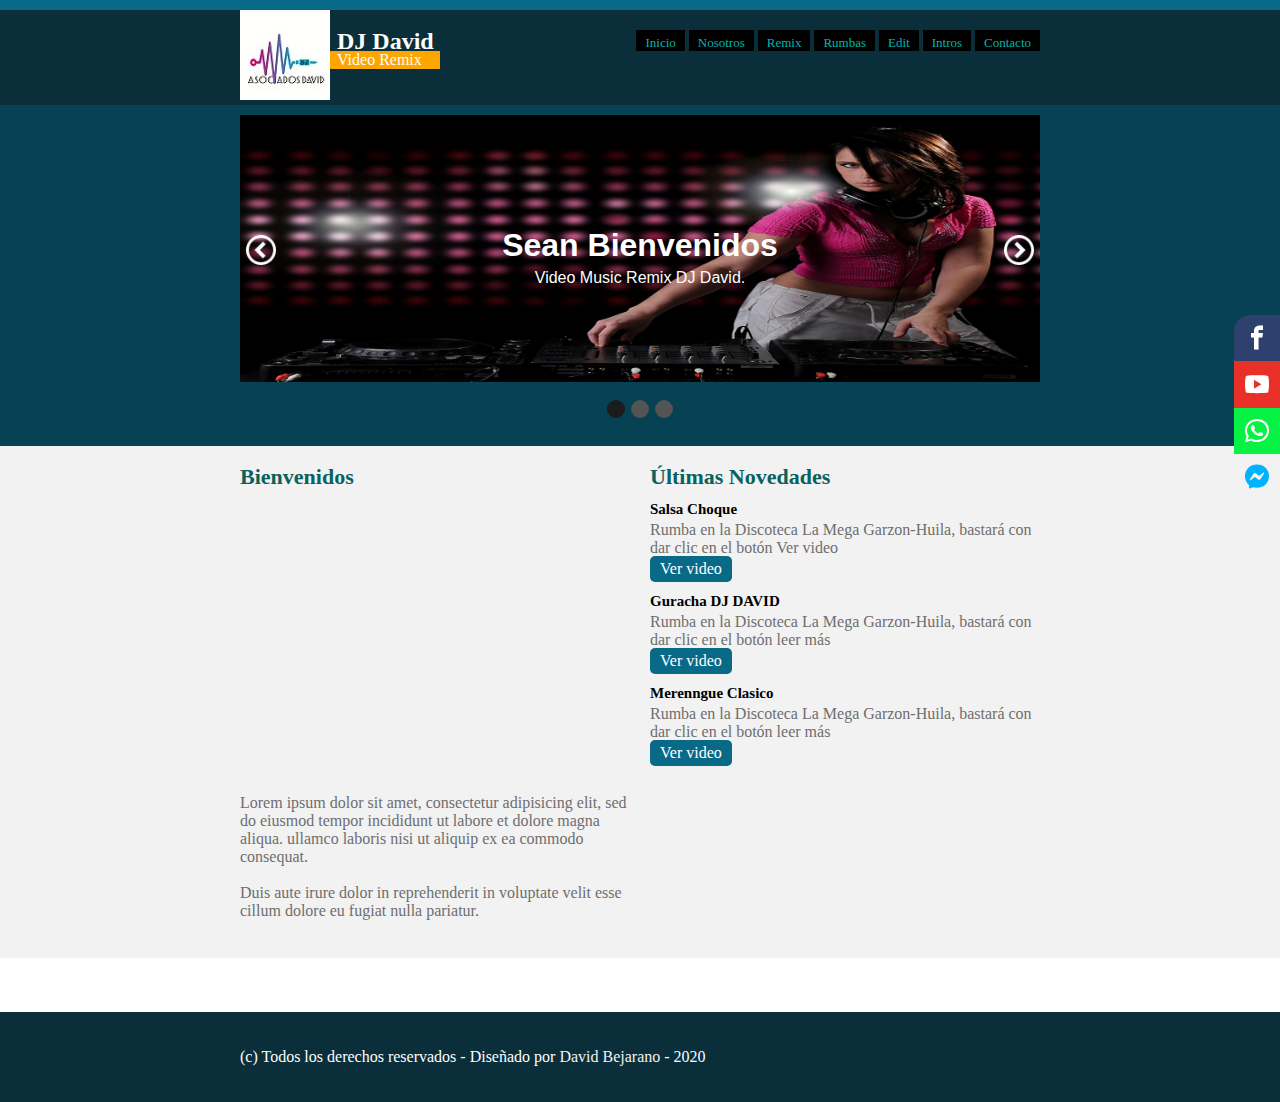
<file: Index.html>
<!DOCTYPE html>
<html>
<head>
	<meta charset="utf-8">
	<title>Inicio</title>
	<link rel="stylesheet" type="text/css" href="css/estilo2.css">
	<link rel="stylesheet" type="text/css" href="font.css">
    <link rel="stylesheet" type="text/css" href="main.css">
    <link rel="shortcut icon" type="img/x-icon" href="img/8.png">
</head>
<body>

	<div class="social-bar">
            <a href="https://www.facebook.com/JOSEDAVIDBEJARANORUIZDJ" class="icon icon-facebook" target="_blank"></a>
            <a href="https://www.youtube.com/channel/UCUIBR9NWWjkBsWAVl9Qe4mA" class="icon icon-play" target="_blank"></a>
            <a href="https://wa.me/573209172678" class="icon icon-whatsapp" target="_blank"></a>
            <a href="https://www.messenger.com" class="icon icon-messenger" target="_blank"></a>
        </div>
       

	<div id="linea"></div>
	<div id="header">
		<div id="centro1">
			<div id="logo">

					<img src="img/9.jpeg" class="img-nosotros">

					<br>
				<h2>DJ David</h2><br><br>
				<p>Video Remix</p>
			</div>
			<div id="menu"> 
				<ul>
					<li><a href="index.html">Inicio</a></li>
					<li><a href="nosotros.html">Nosotros</a></li>
					<li><a href="Remix.html">Remix</a></li>
					<li><a href="Rumba.html">Rumbas</a></li>
					<li><a href="Edit.html">Edit</a></li>
					<li><a href="intros.html">Intros</a></li>
					<li><a href="Contactos.html">Contacto</a></li>
				</ul>
			</div>
		</div>
	</div>


<div id="presentacion">
		<div id="centro2">
							<html lang="en">
<head>
	<meta charset="UTF-8">
	<title>Nivo Slider</title>

	<link rel="stylesheet" href="css/nivo-slider.css">
	<link rel="stylesheet" href="css/mi-slider.css">

	<script src="http://ajax.googleapis.com/ajax/libs/jquery/1.10.1/jquery.min.js" type="text/javascript"></script>
	<script src="js/jquery.nivo.slider.js"></script>

	<script type="text/javascript"> 
		$(window).on('load', function() {
		    $('#slider').nivoSlider(); 
		}); 
	</script>
</head>
<body>
	<div class="slider-wrapper theme-mi-slider">
		<div id="slider" class="nivoSlider">     
		    <img src="img/1.jpg" alt="" title="#htmlcaption1" />    
		    <img src="img/2.jpg" alt="" title="#htmlcaption2" />    
		    <img src="img/3.jpg" alt="" title="#htmlcaption3" />     
		</div> 
		<div id="htmlcaption1" class="nivo-html-caption">     
		    <h1>Sean Bienvenidos</h1>
		    <p>Video Music Remix DJ David.</p>
		</div>
		<div id="htmlcaption2" class="nivo-html-caption">     
		    <h2></h2>
		</div>
		<div id="htmlcaption3" class="nivo-html-caption">
		<font size="10px" color="WHITE" face="Blackadder ITC">     
		    <h3>Gracias por visitar</h3>
		</font>   
		</div>
	</div>
			</div>
		</div>
	</div>

<div id="contenidos">
		<div id="centro3">
			<div id="izquierda">
				<br>
				<h3>Bienvenidos</h3>
					
				<iframe width="400" height="300"   src="https://www.youtube.com/embed/LAIJnaF7owo?rel=0&autoplay=1" frameborder="0" allow="accelerometer; autoplay; encrypted-media; gyroscope; picture-in-picture" allowfullscreen ></iframe>

				<p class="descripcion">
					Lorem ipsum dolor sit amet, consectetur adipisicing elit, sed do eiusmod
					tempor incididunt ut labore et dolore magna aliqua. ullamco laboris nisi ut aliquip ex ea commodo
					consequat. 
					<br><br>
					Duis aute irure dolor in reprehenderit in voluptate velit esse
					cillum dolore eu fugiat nulla pariatur.
				</p>
				<br>

			</div>
			<div id="derecha">
				<br>
				<h3>Últimas Novedades </h3>
				<br>
				<br>
				<article>
					<h4>Salsa Choque </h4>
					<br>
					<p>Rumba en la Discoteca La Mega Garzon-Huila, bastará con dar clic en el botón Ver video</p>
					<a href="Video/20190630_000214.mp4" target="_blank" class="leer-mas">Ver video</a>
				</article>
				<br>

				<article>
					<br>
					<h4>Guracha DJ DAVID </h4>
					<br>
					<p>Rumba en la Discoteca La Mega Garzon-Huila, bastará con dar clic en el botón leer más</p>
					<a href="Video/20190630_001624.mp4" target="_blank" class="leer-mas">Ver video</a>
					<br>
				</article>

				<br>

				<article>
					<br>
					<h4>Merenngue Clasico </h4>
					<br>
					<p>Rumba en la Discoteca La Mega Garzon-Huila, bastará con dar clic en el botón leer más</p>

					<a href="Video/20190825_002637.mp4" target="_blank" class="leer-mas">Ver video</a>
				</article>
			</div>
		</div>
	</div>



<br>
<br>
<br>
	

	

	<div id="pie">
		<div id="centro-pie">
			<p>
				<br><br>
				(c) Todos los derechos reservados - 
				Diseñado por <a href="elmenesdavid1234@gmail.com" class="contacto">David Bejarano</a> - 2020
			</p>
		</div>
	</div>
</body>
</html>
</file>
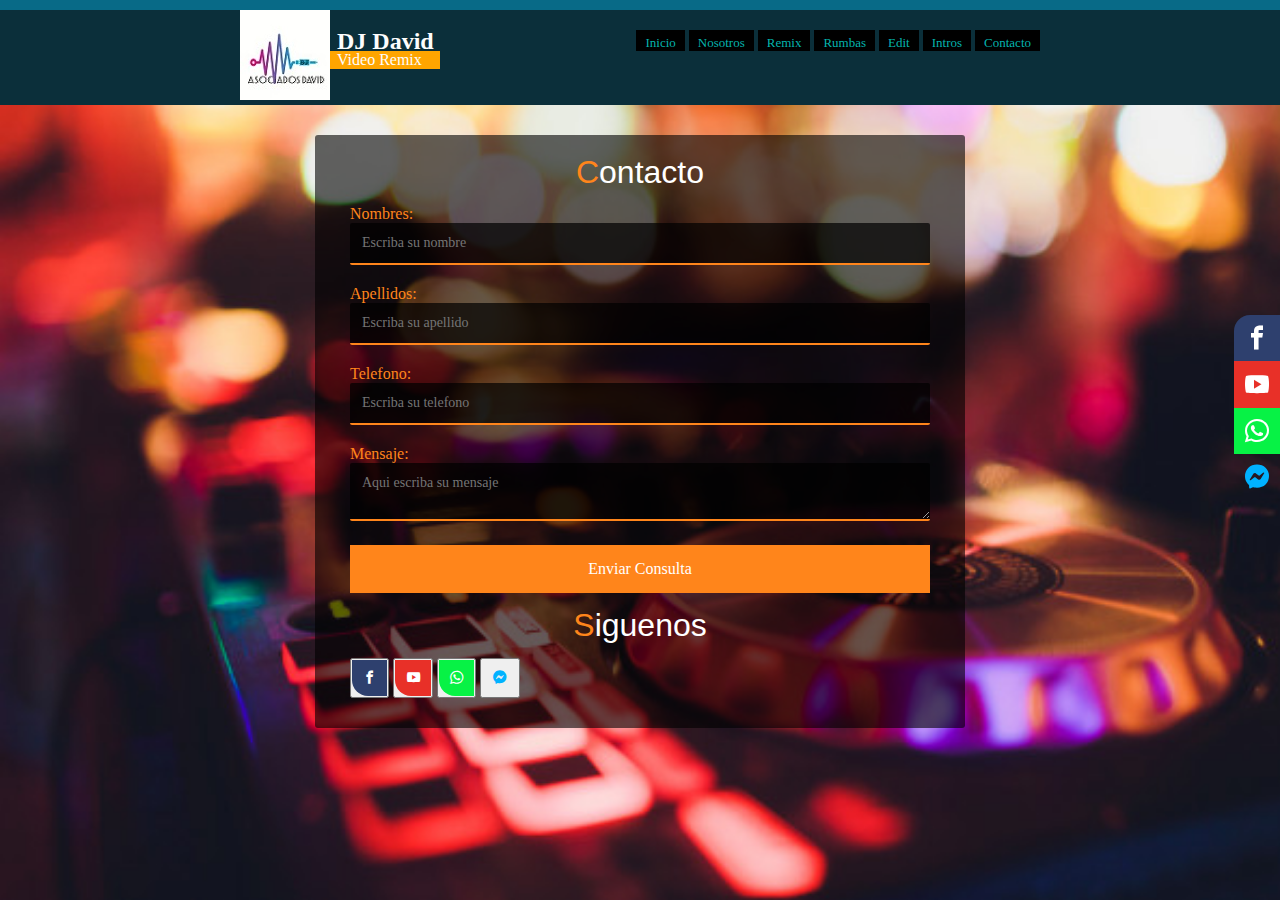
<file: Contactos.html>
<!DOCTYPE html>
<html>
<head>
	<meta charset="utf-8">
	<title>Inicio</title>
	<link rel="stylesheet" type="text/css" href="css/estilo2.css">
	<link rel="stylesheet" type="text/css" href="font.css">
    <link rel="stylesheet" type="text/css" href="main.css">
    <link rel="shortcut icon" type="img/x-icon" href="img/8.png">
</head>
<body>

	<div class="social-bar">
            <a href="https://www.facebook.com/JOSEDAVIDBEJARANORUIZDJ" class="icon icon-facebook" target="_blank"></a>
            <a href="https://www.youtube.com/channel/UCUIBR9NWWjkBsWAVl9Qe4mA" class="icon icon-play" target="_blank"></a>
            <a href="https://wa.me/573209172678" class="icon icon-whatsapp" target="_blank"></a>
            <a href="https://www.messenger.com" class="icon icon-messenger" target="_blank"></a>
        </div>
       

	<div id="linea"></div>
	<div id="header">
		<div id="centro1">
			<div id="logo">

					<img src="img/9.jpeg" class="img-nosotros">

					<br>
				<h2>DJ David</h2><br><br>
				<p>Video Remix</p>
			</div>
			<div id="menu"> 
				<ul>
					<li><a href="index.html">Inicio</a></li>
					<li><a href="nosotros.html">Nosotros</a></li>
					<li><a href="Remix.html">Remix</a></li>
					<li><a href="Rumba.html">Rumbas</a></li>
					<li><a href="Edit.html">Edit</a></li>
					<li><a href="intros.html">Intros</a></li>
					<li><a href="Contactos.html">Contacto</a></li>
				</ul>
			</div>
		</div>
	</div>


<!DOCTYPE html>
<html lang="es">
<head>
	<meta charset="utf-8">
	<title>Formulario de Contacto</title>
	<meta name="viewport" content="width=device-width, user-scalable=no, initial-scale=1.0,maximum-scale=1.0, minimum-scale=1.0"></head>
	<link rel="stylesheet"  href="css/estilos1.css">
<body>
	<div class="contenedor">
		<form action="" class="form">
			<div class="form-header">
				<h1 class="form-title">C<span>ontacto</span></h1>
			</div>
			
			<label for="nombre" class="form-label">Nombres:</label>
			<input type="text" class="form-input" placeholder="Escriba su nombre">

			<label for="direccion" class="form-label">Apellidos:</label>
			<input type="text" class="form-input" id="apellidos" placeholder="Escriba su apellido">

			<label for="telefono" class="form-label">Telefono:</label>
			<input type="text" class="form-input" id="telefono" placeholder="Escriba su telefono">

			<label for="mensaje" class="form-label">Mensaje:</label>
			<textarea id="mensaje" class="form-input" placeholder="Aqui escriba su mensaje"></textarea>

			<input type="submit" class="btn-submit" value="Enviar Consulta"></input>
			
		<div class="contenedor">
		<form action="" class="form">
			<div class="form-header">
				<h1 class="form-title">S<span>iguenos</span></h1>
			</div>


		<button type="button"><a href="https://www.facebook.com/JOSEDAVIDBEJARANORUIZDJ" class="icon icon-facebook" target="_blank"></button></a>
	    <button type="button"><a href="https://www.youtube.com/channel/UCUIBR9NWWjkBsWAVl9Qe4mA" class="icon icon-play" target="_blank"></button></a>
	    <button type="button"><a href="https://wa.me/573209172678" class="icon icon-whatsapp" target="_blank"></button></a>
	    <button type="button"><a href="https://m.me/JOSEDAVIDBEJARANORUIZDJ" class="icon icon-messenger" target="_blank"></button></a>

	</div>
</body>
</html>
</file>
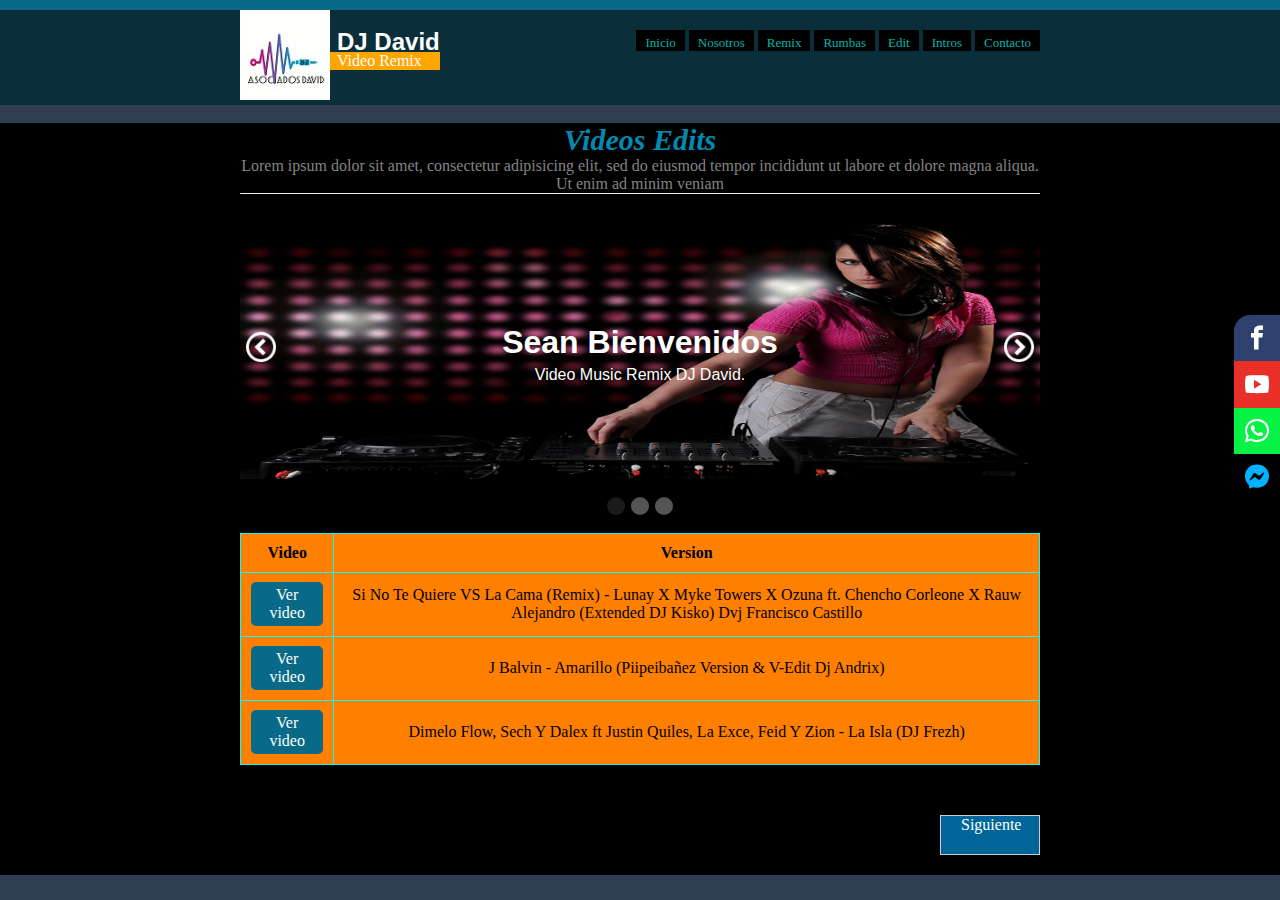
<file: Edit.html>
<!DOCTYPE html>
<html>
<head>
	<meta charset="utf-8">
	<title>Edit</title>
	<link rel="stylesheet" type="text/css" href="css/estilo2.css">
	<link rel="stylesheet" type="text/css" href="font.css">
    <link rel="stylesheet" type="text/css" href="main.css">
    <link rel="shortcut icon" type="img/x-icon" href="img/8.png">
    <link rel="stylesheet" type="text/css" href="css/estilo.css">
</head>
<body>

	<div class="social-bar">
            <a href="https://www.facebook.com/JOSEDAVIDBEJARANORUIZDJ" class="icon icon-facebook" target="_blank"></a>
            <a href="https://www.youtube.com/channel/UCUIBR9NWWjkBsWAVl9Qe4mA" class="icon icon-play" target="_blank"></a>
            <a href="https://wa.me/573209172678" class="icon icon-whatsapp" target="_blank"></a>
            <a href="https://www.messenger.com" class="icon icon-messenger" target="_blank"></a>
        </div>

	<div id="linea"></div>
	<div id="header">
		<div id="centro1">
			<div id="logo">
				<img src="img/9.jpeg" class="img-nosotros">
				<br>
				<h2>DJ David</h2><br><br>
				<p>Video Remix</p>
			</div>
			<div id="menu"> 
				<ul>
					<li><a href="index.html">Inicio</a></li>
					<li><a href="nosotros.html">Nosotros</a></li>
					<li><a href="Remix.html">Remix</a></li>
					<li><a href="Rumba.html">Rumbas</a></li>
					<li><a href="Edit.html">Edit</a></li>
					<li><a href="intros.html">Intros</a></li>
					<li><a href="Contactos.html">Contacto</a></li>
				</ul>
			</div>
		</div>
	</div>
<br>

	<div id="contenidos-paginas">
		<div id="centro3">
			<h2>
				<em class="encabezados t1"></em> 
				<em class="encabezados t2">Videos Edits</em>
			</h2>
			<p class="descripcion-pagina">
				Lorem ipsum dolor sit amet, consectetur adipisicing elit, sed do eiusmod
				tempor incididunt ut labore et dolore magna aliqua. Ut enim ad minim veniam
			</p>
			<hr>
					<br>
			<html lang="en">
<head>
	<meta charset="UTF-8">
	<title>Nivo Slider</title>

	<link rel="stylesheet" href="css/nivo-slider.css">
	<link rel="stylesheet" href="css/mi-slider.css">

	<script src="http://ajax.googleapis.com/ajax/libs/jquery/1.10.1/jquery.min.js" type="text/javascript"></script>
	<script src="js/jquery.nivo.slider.js"></script>

	<script type="text/javascript"> 
		$(window).on('load', function() {
		    $('#slider').nivoSlider(); 
		}); 
	</script>
</head>
<body>
	<div class="slider-wrapper theme-mi-slider">
		<div id="slider" class="nivoSlider">     
		    <img src="img/1.jpg" alt="" title="#htmlcaption1" />    
		    <img src="img/2.jpg" alt="" title="#htmlcaption2" />    
		    <img src="img/3.jpg" alt="" title="#htmlcaption3" />     
		</div> 
		<div id="htmlcaption1" class="nivo-html-caption">     
		    <h1>Sean Bienvenidos</h1>
		    <p>Video Music Remix DJ David.</p>
		</div>
		<div id="htmlcaption2" class="nivo-html-caption">     
		    <h2></h2>
		</div>
		<div id="htmlcaption3" class="nivo-html-caption">
		<font size="10px" color="WHITE" face="Blackadder ITC">     
		    <h3>Gracias por visitar</h3>
		</font>   
		</div>
	</div>
<!DOCTYPE html>
<html>
<head>
	<meta charset="utf-8">
</head>
	<style type="text/css">
			
			table, th, td{
				border: 1px solid #00FFFF;
				border-collapse: collapse;
				background-color: #FF8000
			}

			th, td{
				padding: 10px;
				text-align: center;
			}
			th {
				text-align: center;
			}
			<article>
		</style>
				<TABLE style="width: 100%">
				<TR>
				
					<th>
						Video
					</th>
					<th>
						Version
					</th>
					
				</TR> 
					<td ><a href="Video/Si No Te Quiere VS La Cama (Remix) - Lunay X Myke Towers X Ozuna ft. Chencho Corleone X Rauw Alejandro (Extended DJ Kisko) Dvj Francisco Castillo.mp4" target="_blank" class="leer-mas">Ver video</a>
				</audio>
					<td>Si No Te Quiere VS La Cama (Remix) - Lunay X Myke Towers X Ozuna ft. Chencho Corleone X Rauw Alejandro (Extended DJ Kisko) Dvj Francisco Castillo</td>	
				</TR>
					<td><a href="Video/J Balvin - Amarillo (Piipeibañez Version & V-Edit Dj Andrix).mp4" target="_blank"  class="leer-mas">Ver video</a> 
				</audio>
					<td>J Balvin - Amarillo (Piipeibañez Version & V-Edit Dj Andrix)</td>
				</TR>
					<td><a href="Video/Dimelo Flow, Sech Y Dalex ft Justin Quiles, La Exce, Feid Y Zion - La Isla (DJ Frezh).mp4" target="_blank" class="leer-mas">Ver video</a>
				</audio>
					<td>Dimelo Flow, Sech Y Dalex ft Justin Quiles, La Exce, Feid Y Zion - La Isla (DJ Frezh)</td>	
				</audio> 

		</table>

<nav class="menus">
                    <ul>
                        <li><a href="Pagina Edit.html">Siguiente</a></li>
                    </ul>
</file>
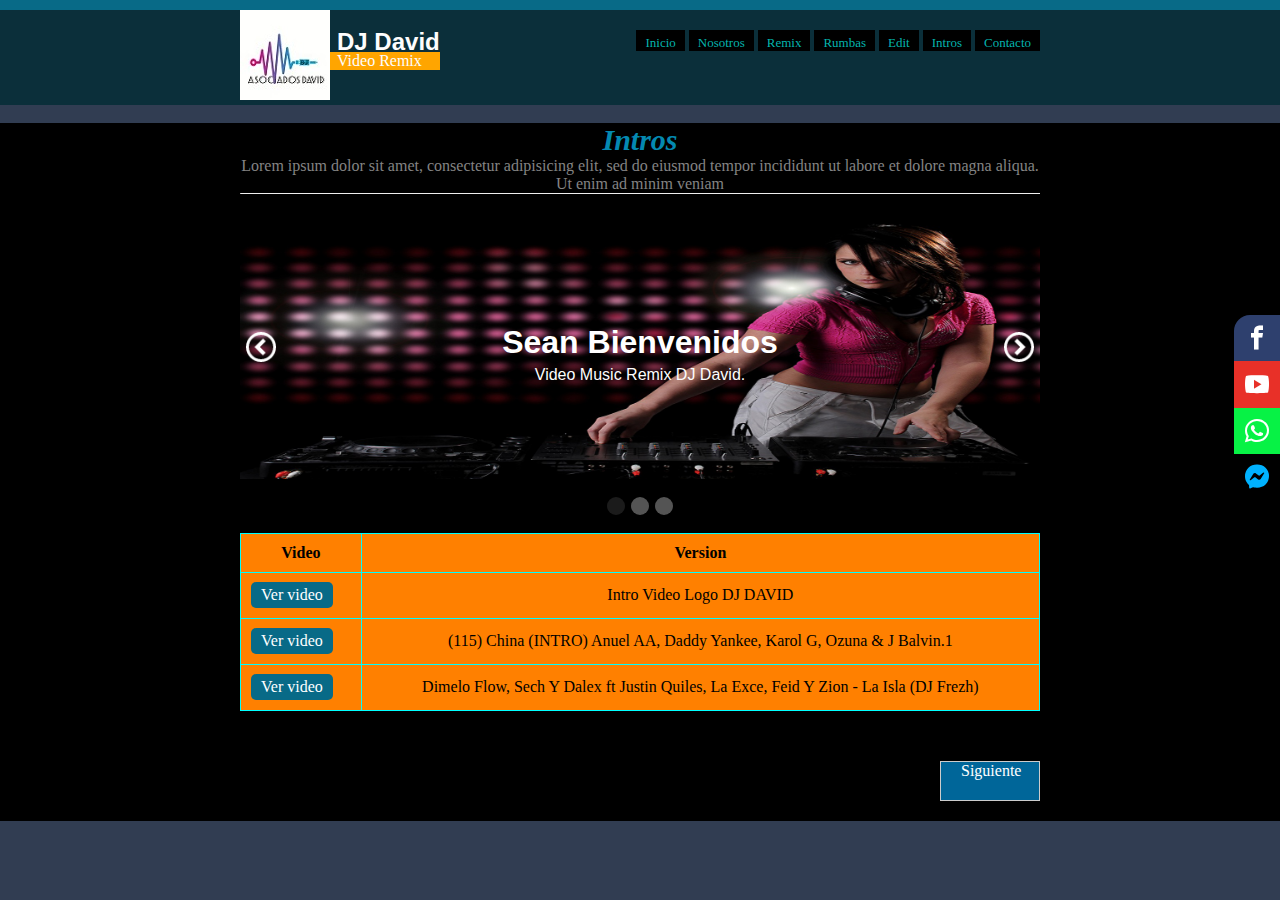
<file: Intros.html>
<!DOCTYPE html>
<html>
<head>
	<meta charset="utf-8">
	<title>Edit</title>
	<link rel="stylesheet" type="text/css" href="css/estilo2.css">
	<link rel="stylesheet" type="text/css" href="font.css">
    <link rel="stylesheet" type="text/css" href="main.css">
    <link rel="shortcut icon" type="img/x-icon" href="img/8.png">
    <link rel="stylesheet" type="text/css" href="css/estilo.css">

</head>
<body>

	<div class="social-bar">
            <a href="https://www.facebook.com/JOSEDAVIDBEJARANORUIZDJ" class="icon icon-facebook" target="_blank"></a>
            <a href="https://www.youtube.com/channel/UCUIBR9NWWjkBsWAVl9Qe4mA" class="icon icon-play" target="_blank"></a>
            <a href="https://wa.me/573209172678" class="icon icon-whatsapp" target="_blank"></a>
            <a href="https://www.messenger.com" class="icon icon-messenger" target="_blank"></a>
        </div>

	<div id="linea"></div>
	<div id="header">
		<div id="centro1">
			<div id="logo">
				<img src="img/9.jpeg" class="img-nosotros">
				<br>
				<h2>DJ David</h2><br><br>
				<p>Video Remix</p>
			</div>
			<div id="menu"> 
				<ul>
					<li><a href="index.html">Inicio</a></li>
					<li><a href="nosotros.html">Nosotros</a></li>
					<li><a href="Remix.html">Remix</a></li>
					<li><a href="Rumba.html">Rumbas</a></li>
					<li><a href="Edit.html">Edit</a></li>
					<li><a href="intros.html">Intros</a></li>
					<li><a href="Contactos.html">Contacto</a></li>
				</ul>
			</div>
		</div>
	</div>
<br>

	<div id="contenidos-paginas">
		<div id="centro3">
			<h2>
				<em class="encabezados t1"></em> 
				<em class="encabezados t2">Intros</em>
			</h2>
			<p class="descripcion-pagina">
				Lorem ipsum dolor sit amet, consectetur adipisicing elit, sed do eiusmod
				tempor incididunt ut labore et dolore magna aliqua. Ut enim ad minim veniam
			</p>
			<hr>
					<br>
			<html lang="en">
<head>
	<meta charset="UTF-8">
	<title>Nivo Slider</title>

	<link rel="stylesheet" href="css/nivo-slider.css">
	<link rel="stylesheet" href="css/mi-slider.css">

	<script src="http://ajax.googleapis.com/ajax/libs/jquery/1.10.1/jquery.min.js" type="text/javascript"></script>
	<script src="js/jquery.nivo.slider.js"></script>

	<script type="text/javascript"> 
		$(window).on('load', function() {
		    $('#slider').nivoSlider(); 
		}); 
	</script>
</head>
<body>
	<div class="slider-wrapper theme-mi-slider">
		<div id="slider" class="nivoSlider">     
		    <img src="img/1.jpg" alt="" title="#htmlcaption1" />    
		    <img src="img/2.jpg" alt="" title="#htmlcaption2" />    
		    <img src="img/3.jpg" alt="" title="#htmlcaption3" />     
		</div> 
		<div id="htmlcaption1" class="nivo-html-caption">     
		    <h1>Sean Bienvenidos</h1>
		    <p>Video Music Remix DJ David.</p>
		</div>
		<div id="htmlcaption2" class="nivo-html-caption">     
		    <h2></h2>
		</div>
		<div id="htmlcaption3" class="nivo-html-caption">
		<font size="10px" color="WHITE" face="Blackadder ITC">     
		    <h3>Gracias por visitar</h3>
		</font>   
		</div>
	</div>
<!DOCTYPE html>
<html>
<head>
	<meta charset="utf-8">
</head>
	<style type="text/css">
			
			table, th, td{
				border: 1px solid #00FFFF;
				border-collapse: collapse;
				background-color: #FF8000
			}

			th, td{
				padding: 10px;
				text-align: center;
			}
			th {
				text-align: center;
			}
			<article>
		</style>
				<TABLE style="width: 100%">
				<TR>
				
					<th>
						Video
					</th>
					<th>
						Version
					</th>
					
				</TR> 
					<td ><a href="https://youtu.be/LAIJnaF7owo" target="_blank" class="leer-mas">Ver video</a>
				</audio>
					<td>Intro Video Logo DJ DAVID</td>	
				</TR>
					<td><a href="https://youtu.be/rUGECAbsfjc" target="_blank"  class="leer-mas">Ver video</a> 
				</audio>
					<td>(115) China (INTRO)  Anuel AA, Daddy Yankee, Karol G, Ozuna & J Balvin.1</td>
				</TR>
					<td><a href="Video/Dimelo Flow, Sech Y Dalex ft Justin Quiles, La Exce, Feid Y Zion - La Isla (DJ Frezh).mp4" target="_blank" class="leer-mas">Ver video</a>
				</audio>
					<td>Dimelo Flow, Sech Y Dalex ft Justin Quiles, La Exce, Feid Y Zion - La Isla (DJ Frezh)</td>	
				</audio> 

		</table>














					<nav class="menus">
                    <ul>
                        <li><a href="Pagina Edit.html">Siguiente</a></li>
                    </ul>
  
</body>
</html>
</file>
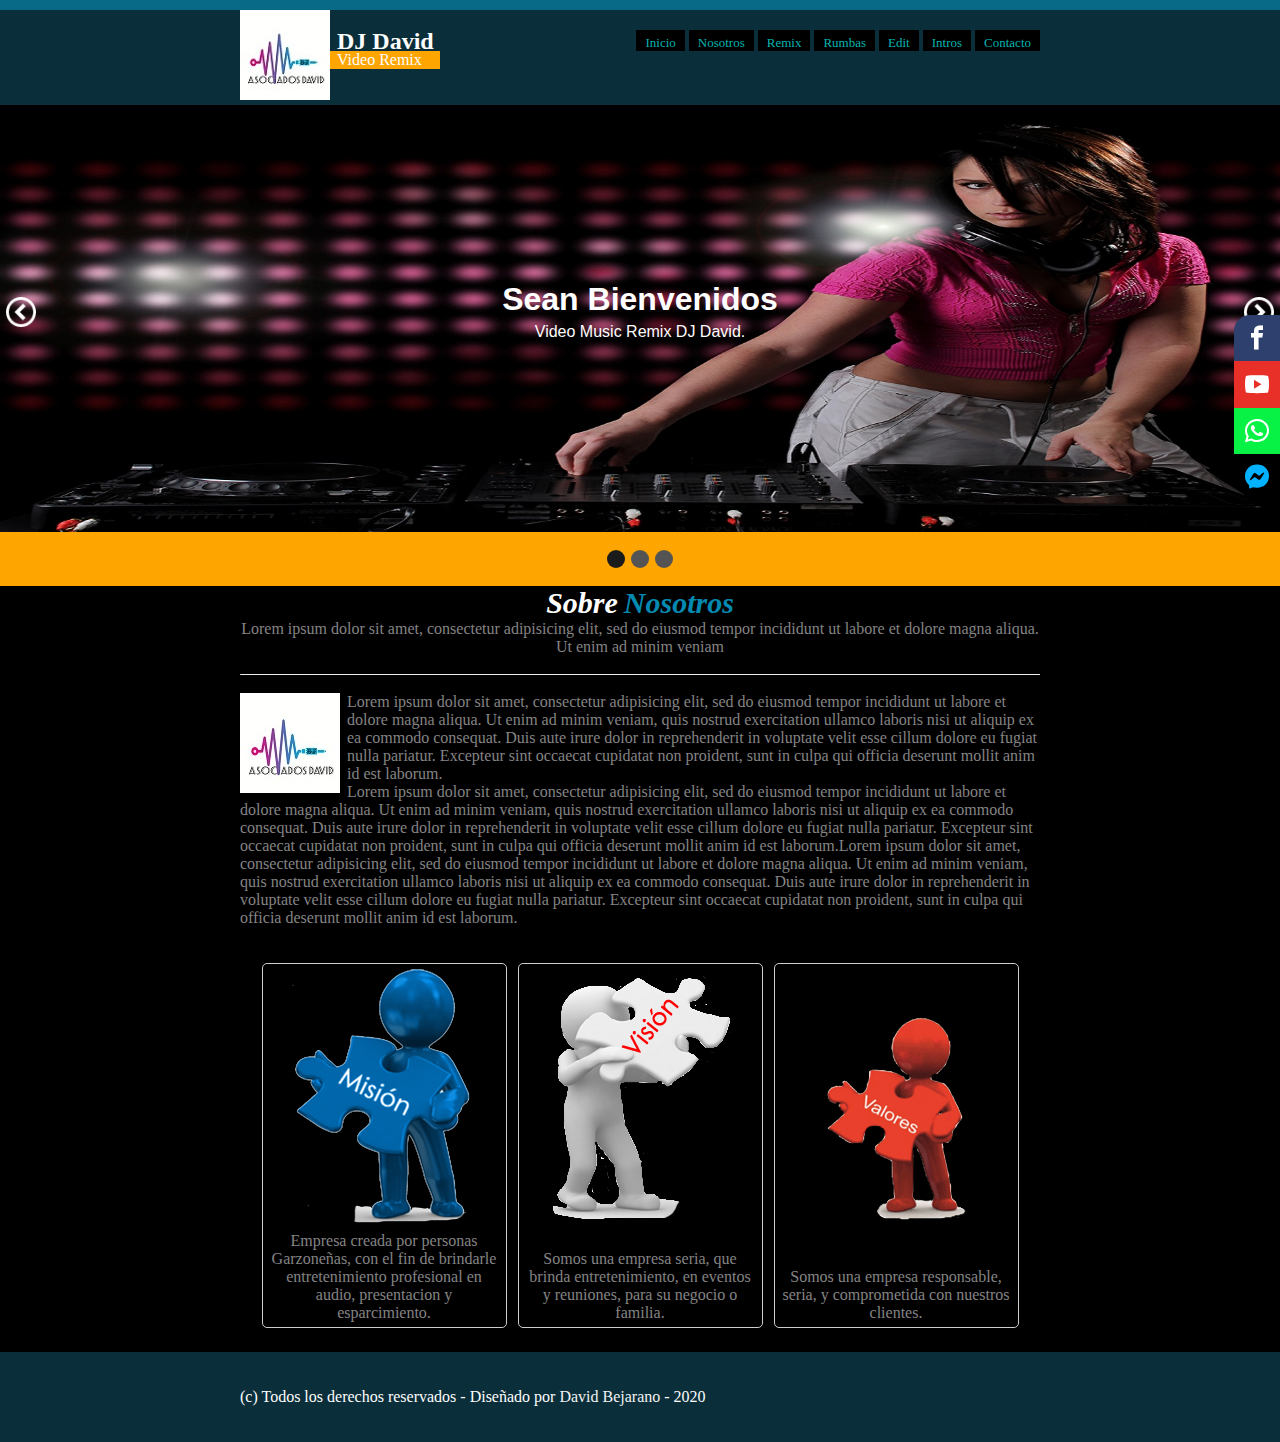
<file: nosotros.html>
<!DOCTYPE html>
<html>
<head>
	<meta charset="utf-8">
	<title>Nosotros</title>
	<link rel="stylesheet" type="text/css" href="css/estilo2.css">
	<link rel="stylesheet" type="text/css" href="font.css">
    <link rel="stylesheet" type="text/css" href="main.css">
    <link rel="shortcut icon" type="img/x-icon" href="img/8.png">
    
    <style type="text/css">
    	body {
    		background-color: orange
    	}

    </style>
</head>
<body>

	<div class="social-bar">
            <a href="https://www.facebook.com/JOSEDAVIDBEJARANORUIZDJ" class="icon icon-facebook" target="_blank"></a>
            <a href="https://www.youtube.com/channel/UCUIBR9NWWjkBsWAVl9Qe4mA" class="icon icon-play" target="_blank"></a>
            <a href="https://wa.me/573209172678" class="icon icon-whatsapp" target="_blank"></a>
            <a href="https://www.messenger.com" class="icon icon-messenger" target="_blank"></a>
        </div>

	<div id="linea"></div>
	<div id="header">
		<div id="centro1">
			<div id="logo">

					<img src="img/9.jpeg" class="img-nosotros">
				<br>	

				<h2>DJ David</h2><br><br>
				<p>Video Remix</p>
			</div>
			<div id="menu"> 
				<ul>
					<li><a href="index.html">Inicio</a></li>
					<li><a href="nosotros.html">Nosotros</a></li>
					<li><a href="Remix.html">Remix</a></li>
					<li><a href="Rumba.html">Rumbas</a></li>
					<li><a href="Edit.html">Edit</a></li>
					<li><a href="intros.html">Intros</a></li>
					<li><a href="Contactos.html">Contacto</a></li>
				</ul>
			</div>
		</div>
	</div>

	<html lang="en">
<head>
	<meta charset="UTF-8">
	<title>Nivo Slider</title>

	<link rel="stylesheet" href="css/nivo-slider.css">
	<link rel="stylesheet" href="css/mi-slider.css">

	<script src="http://ajax.googleapis.com/ajax/libs/jquery/1.10.1/jquery.min.js" type="text/javascript"></script>
	<script src="js/jquery.nivo.slider.js"></script>

	<script type="text/javascript"> 
		$(window).on('load', function() {
		    $('#slider').nivoSlider(); 
		}); 
	</script>
</head>
<body>
	<div class="slider-wrapper theme-mi-slider">
		<div id="slider" class="nivoSlider">     
		    <img src="img/1.jpg" alt="" title="#htmlcaption1" />    
		    <img src="img/2.jpg" alt="" title="#htmlcaption2" />    
		    <img src="img/3.jpg" alt="" title="#htmlcaption3" />     
		</div> 
		<div id="htmlcaption1" class="nivo-html-caption">     
		    <h1>Sean Bienvenidos</h1>
		    <p>Video Music Remix DJ David.</p>
		</div>
		<div id="htmlcaption2" class="nivo-html-caption">     
		    <h2></h2>
		</div>
		<div id="htmlcaption3" class="nivo-html-caption">
		<font size="10px" color="WHITE" face="Blackadder ITC">     
		    <h3>Gracias por visitar</h3>
		</font>   
		</div>
	</div>
	


	<div id="contenidos-paginas">
		<div id="centro3">
			<h2>
				<em class="encabezados t1">Sobre</em> 
				<em class="encabezados t2">Nosotros</em>
			</h2>
			<p class="descripcion-pagina">
				Lorem ipsum dolor sit amet, consectetur adipisicing elit, sed do eiusmod
				tempor incididunt ut labore et dolore magna aliqua. Ut enim ad minim veniam
			</p>
			<br>
			<hr>

			<div id="contenido-nosotros">
				<p class="descripcion-pagina texto-nosotros">
				<br>
					<img src="img/9.jpg" class="img-nosotros">
					Lorem ipsum dolor sit amet, consectetur adipisicing elit, sed do eiusmod
					tempor incididunt ut labore et dolore magna aliqua. Ut enim ad minim veniam,
					quis nostrud exercitation ullamco laboris nisi ut aliquip ex ea commodo
					consequat. Duis aute irure dolor in reprehenderit in voluptate velit esse
					cillum dolore eu fugiat nulla pariatur. Excepteur sint occaecat cupidatat non
					proident, sunt in culpa qui officia deserunt mollit anim id est laborum.
					<br>Lorem ipsum dolor sit amet, consectetur adipisicing elit, sed do eiusmod
					tempor incididunt ut labore et dolore magna aliqua. Ut enim ad minim veniam,
					quis nostrud exercitation ullamco laboris nisi ut aliquip ex ea commodo
					consequat. Duis aute irure dolor in reprehenderit in voluptate velit esse
					cillum dolore eu fugiat nulla pariatur. Excepteur sint occaecat cupidatat non
					proident, sunt in culpa qui officia deserunt mollit anim id est laborum.Lorem ipsum dolor sit amet, consectetur adipisicing elit, sed do eiusmod
					tempor incididunt ut labore et dolore magna aliqua. Ut enim ad minim veniam,
					quis nostrud exercitation ullamco laboris nisi ut aliquip ex ea commodo
					consequat. Duis aute irure dolor in reprehenderit in voluptate velit esse
					cillum dolore eu fugiat nulla pariatur. Excepteur sint occaecat cupidatat non
					proident, sunt in culpa qui officia deserunt mollit anim id est laborum.

				</p>
				<br>
				<br>
			</div>

			<div id="filosofia">
				<div id="mision">
					<img src="img/mision.png" class="img-filosofia">
					<p class="descripcion-pagina">
						Empresa creada por personas Garzoneñas, con el fin de brindarle entretenimiento
						profesional en audio, presentacion y esparcimiento.

					</p>
				</div>
				
				<div id="vision">
					<img src="img/Vision.png" class="img-filosofia">
					
					<p class="descripcion-pagina">
					<br>
						Somos una empresa seria, que brinda 
						entretenimiento, en eventos y 
						reuniones, para su negocio o familia.
					</p>
				</div>
				

				<div id="valores">
					<br>
					<img src="img/valores.png" class="img-filosofia">
					<p class="descripcion-pagina">
					<br>
						Somos una empresa responsable,
						seria, y comprometida con nuestros
						clientes.
					</p>
				</div>

			</div>
		</div>
	</div>

	<div id="pie">
		<div id="centro-pie">
			<p>
				<br><br>
				(c) Todos los derechos reservados - 
				Diseñado por <a href="elmenesdavid1234@gmail.com" class="contacto">David Bejarano</a> - 2020
			</p>
		</div>
	</div>
</body>
</html>
</file>
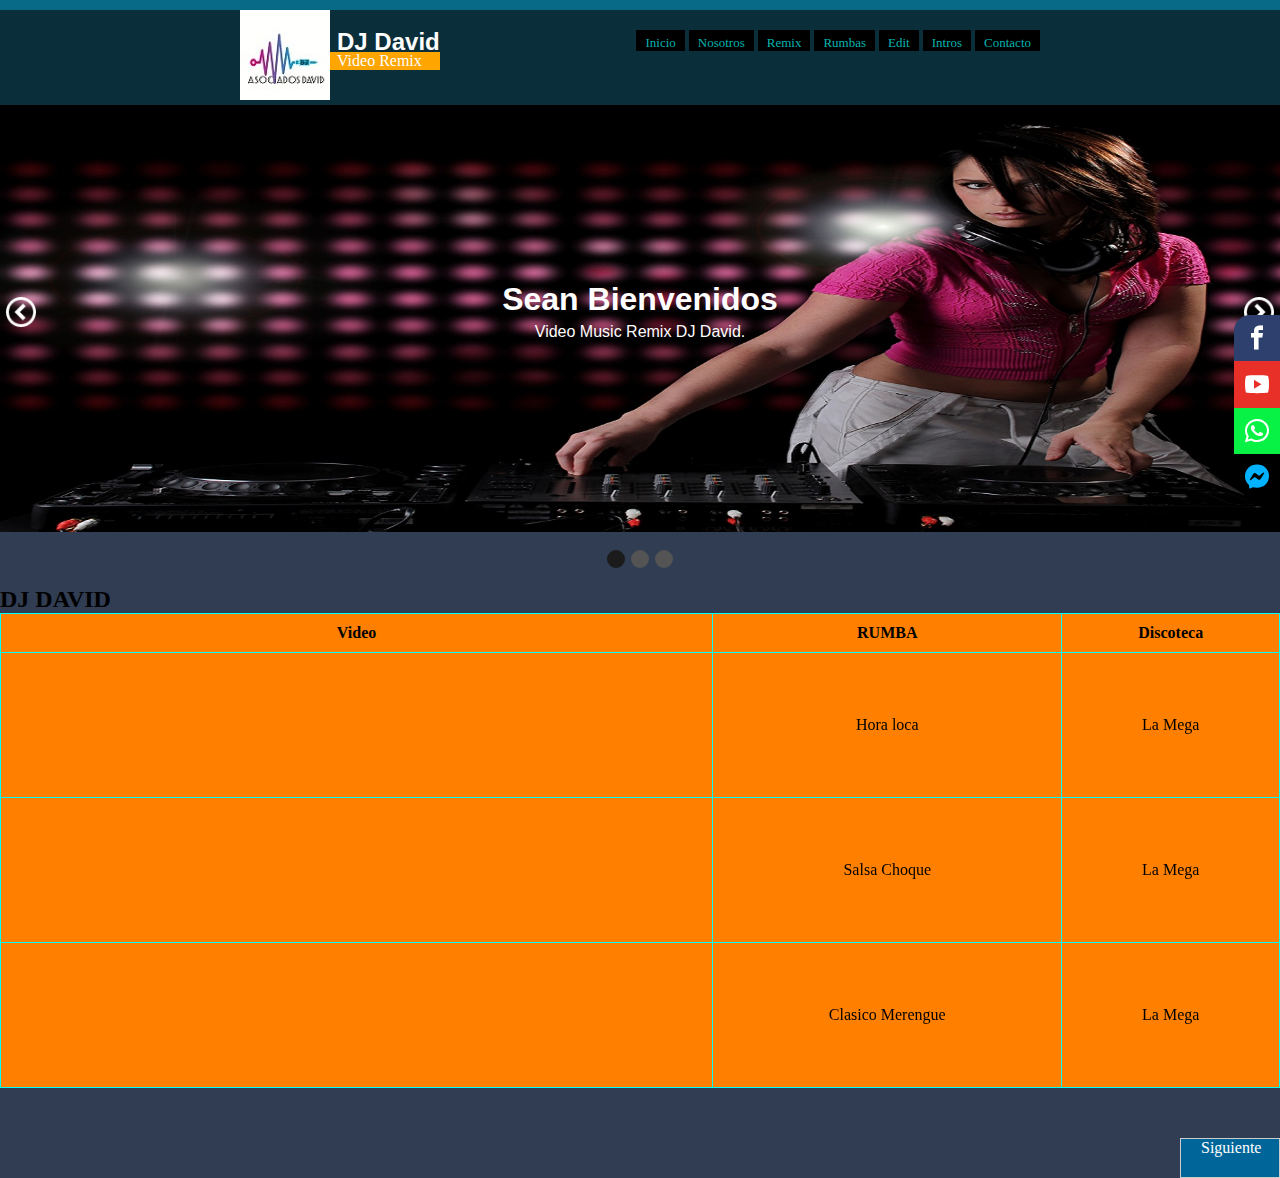
<file: Rumba.html>
<!DOCTYPE html>
<html>
<head>
	<meta charset="utf-8">
	<title>Rumba</title>
	<link rel="stylesheet" type="text/css" href="css/estilo2.css">
	<link rel="stylesheet" type="text/css" href="font.css">
    <link rel="stylesheet" type="text/css" href="main.css">
    <link rel="shortcut icon" type="img/x-icon" href="img/8.png">
    <link rel="stylesheet" type="text/css" href="css/estilo.css">
</head>
<body>

	<div class="social-bar">
            <a href="https://www.facebook.com/JOSEDAVIDBEJARANORUIZDJ" class="icon icon-facebook" target="_blank"></a>
            <a href="https://www.youtube.com/channel/UCUIBR9NWWjkBsWAVl9Qe4mA" class="icon icon-play" target="_blank"></a>
            <a href="https://wa.me/573209172678" class="icon icon-whatsapp" target="_blank"></a>
            <a href="https://www.messenger.com" class="icon icon-messenger" target="_blank"></a>
        </div>

	<div id="linea"></div>
	<div id="header">
		<div id="centro1">
			<div id="logo">

					<img src="img/9.jpeg" class="img-nosotros">
				<br>	

				<h2>DJ David</h2><br><br>
				<p>Video Remix</p>
			</div>
			<div id="menu"> 
				<ul>
					<li><a href="index.html">Inicio</a></li>
					<li><a href="nosotros.html">Nosotros</a></li>
					<li><a href="Remix.html">Remix</a></li>
					<li><a href="Rumba.html">Rumbas</a></li>
					<li><a href="Edit.html">Edit</a></li>
					<li><a href="intros.html">Intros</a></li>
					<li><a href="Contactos.html">Contacto</a></li>
				</ul>
			</div>
		</div>
	</div>

	<html lang="en">
<head>
	<meta charset="UTF-8">
	<title>Nivo Slider</title>

	<link rel="stylesheet" href="css/nivo-slider.css">
	<link rel="stylesheet" href="css/mi-slider.css">

	<script src="http://ajax.googleapis.com/ajax/libs/jquery/1.10.1/jquery.min.js" type="text/javascript"></script>
	<script src="js/jquery.nivo.slider.js"></script>

	<script type="text/javascript"> 
		$(window).on('load', function() {
		    $('#slider').nivoSlider(); 
		}); 
	</script>
</head>
<body>
	<div class="slider-wrapper theme-mi-slider">
		<div id="slider" class="nivoSlider">     
		    <img src="img/1.jpg" alt="" title="#htmlcaption1" />    
		    <img src="img/2.jpg" alt="" title="#htmlcaption2" />    
		    <img src="img/3.jpg" alt="" title="#htmlcaption3" />     
		</div> 
		<div id="htmlcaption1" class="nivo-html-caption">     
		    <h1>Sean Bienvenidos</h1>
		    <p>Video Music Remix DJ David.</p>
		</div>
		<div id="htmlcaption2" class="nivo-html-caption">     
		    <h2></h2>
		</div>
		<div id="htmlcaption3" class="nivo-html-caption">
		<font size="10px" color="WHITE" face="Blackadder ITC">     
		    <h3>Gracias por visitar</h3>
		</font>   
		</div>
	</div>

<!DOCTYPE html>
<html>
<head>
	<meta charset="utf-8">
</head>
	<style type="text/css">
			
			table, th, td{
				border: 1px solid #00FFFF;
				border-collapse: collapse;
				background-color: #FF8000
			}

			th, td{
				padding: 10px;
				text-align: center;
			}
			th {
				text-align: center;
			}

			
	<article>
		</style>
		<h2>DJ DAVID</h2>
		<TABLE style="width: 100%">

				<TR>
					<th>
						Video
					</th>
					<th>
						RUMBA
					</th>
					<TH>
						Discoteca
					</TH>
				</TR> 
					<TD><iframe width="260" height="120" src="https://www.youtube-nocookie.com/embed/sWKnL5en0BA" frameborder="0" allow="accelerometer; autoplay; encrypted-media; gyroscope; picture-in-picture" allowfullscreen></iframe>
					<TD>Hora loca</TD>
					<TD>La Mega</TD>
				</TR>			

					<td><iframe width="260" height="120" src="https://www.youtube.com/embed/qX-QPGm5xPo" frameborder="0" allow="accelerometer; autoplay; encrypted-media; gyroscope; picture-in-picture" allowfullscreen></iframe>
					<td>Salsa Choque</td>
					<td>La Mega</td>
				</TR>
					<td><iframe width="260" height="120" src="https://www.youtube.com/embed/76ztpgLizBE" frameborder="0" allow="accelerometer; autoplay; encrypted-media; gyroscope; picture-in-picture" allowfullscreen></iframe>	
					<td>Clasico Merengue</td>
					<td>La Mega</td> 					

		</TABLE>

		<nav class="menus">
                    <ul>
                        <li><a href="Pagina Edit.html">Siguiente</a></li>
                    </ul>
        </nav>
       
</body>
</html>
</file>
<file: css/estilo2.css>
body{
	margin: 0;
	padding: 0;
	font-family: 'calibri light'
    
}

#linea{
	width: 100%;
	height: 10px;
	background: #086A87
}

#header{
	width: 100%;
	height: 95px;
	background: #0B2F3A;
}

#header #centro1{
	width: 800px;
	height: auto; overflow: hidden;
	border: 0px solid #fff;
	margin: auto;
}

#header #centro1 #logo{
	width: 200px; border: 0px solid; 
	float: left;

}

#header #centro1 #logo h2,p{
	color: #fdfdfd;

}


#header #centro1 #logo p{
	color: #fdfdfd;
	margin-top: -40px;
	font-family: 'calibri light';
	background-color: orange
	
}

/*----------------menu---------------------*/

#header #menu{
	width: 600px;
	height: auto; overflow: hidden;
	border: 0px solid; float: right;
	margin-top: 20px;
	text-align: right;
	padding-bottom: -0px;

}

#header #menu ul li{
	display: inline-block;
	padding-top: 3px;
	background-color: black;
}

#header #menu ul li a{
	color: #04B4AE; text-decoration: none;
	padding: 10px 2px; font-size: 13px;
	margin: 0px 7px;
	margin-bottom: : 5px;

}


#header #menu ul li a:hover{
	background: #0A2A29;
	color: #04B4AE;

}
/*---------------presentacion------------*/

#presentacion{
	width: 100%;
	height: auto;overflow: hidden;
	background: #064154;
	padding: 10px 0px;

}
#presentacion #centro2{
	width: 800px;
	margin: auto; border: 0px solid;
	
}
#presentacion #centro2 #izquierda{
	width: 290px;
	height: 200px; border: 0px solid; float: left;
	
}
#presentacion #centro2 #izquierda h2{
	color: #fff; font-weight: lighter;
}

.descripcion-pres{
	color: #04B4AE; text-align: left; width: 200px;
	margin-left: 0px;

}

.btn-default{
	padding: 5px 20px; border-radius: 5px; border: 0px;
}

.btn-default:hover{
	background:#E6E6E6 ;
	color: #0B615E;
}

#presentacion #centro2 #derecha{
	width: 490px;
	height: auto; border: 0px solid; float: right;
}

.img{
	width: 470px;
	border: 3px solid #088A85;
	height: 180px;
	background-size: 100%;
	margin: 20px 0px; float: right;
	margin-right: 10px;
}

/*-----------contenidos----------*/
#contenidos{
	background: #F2F2F2;
	padding: 0px 0px 20px 0px;
}

#contenidos-paginas{
	background: #FFF;
	padding: 0px 0px 20px 0px;
	background-color: black;
}
#contenidos #centro3{
	width: 800px;
	margin: auto; border: 0px solid; height: auto; overflow: hidden;
	text-align: center;

}
#contenidos #centro3 #izquierda{
	width: 390px;
	height: auto; overflow: hidden; border: 0px solid; float: left;
	text-align: center;
}





#contenidos #centro3 #izquierda h3{
	text-align: left; color: #0B615E;
	font-size: 22px;
}


#contenidos #centro3 #izquierda .descripcion{
	color: #6E6E6E; text-align: left;
}

#contenidos #centro3 #izquierda #imagenes{
	border: 0px solid; height: auto;overflow: hidden;
	width: 100%;
}
#contenidos #centro3 #izquierda #imagenes .img-services{
	width: 120px; height: 100px;
	border: 1px solid #ccc; padding: 2px; display: inline-block;
}


/*-------contenidos derecha-------*/

#contenidos #centro3 #derecha{
	width: 390px;
	height: auto; overflow: hidden; border: 0px solid; float: right;
	text-align: center;
}

#contenidos #centro3 #derecha h3{
	text-align: left; font-size: 22px;
	color: #0B615E;
}

#contenidos #centro3 #derecha article{
	width: 100%;
	height: auto; overflow: hidden;
	margin-top: -25px;
}

#contenidos #centro3 #derecha article h4{
	text-align: left; font-size: 15px;
}

#contenidos #centro3 #derecha article p{
	color: #6E6E6E; text-align: left;
	margin-top: -15px;
}

.leer-mas{
	padding: 4px 10px; 
	background: #086A87;
	color: #fff; text-decoration: none;
	border-radius: 5px; float: left;
	margin-top: -1px; border: 0;
}

.leer-mas:hover{
	background: #0B4C5F;
}

/*---------pie de pagina ----------------*/

#pie{
	border: 0px solid #000;
	width: 100%;
	height: 90px;
	background: #0B2F3A;
	margin-top: 0px;
}

#pie #centro-pie{
	width: 800px;
	height: 90PX;
	height: auto; overflow: hidden;
	margin: auto;
}

#pie #centro-pie .contacto{
	color: #F2F2F2;
	text-decoration: none;
	font-family: 'calibri';
}

#pie #centro-pie .contacto:hover{
	text-decoration: underline;
}

/*--------pagina de nosotros-----------------*/

#centro3{
	width: 800px;
	margin: auto; border: 0px solid; height: auto; overflow: hidden;
	text-align: center;
}

.encabezados{
	font-family: 'Arial black';
	font-size: 30px;
}

.t1{
	color: white;
}

.t2{
		color: #0489B1;
}

.descripcion-pagina{
	color: #848484;
}

.texto-nosotros{
	text-align: left;
}

hr{
	border-top: 1px;
}

.img-nosotros{
	float: left;
	margin-right: 7px;
}

#filosofia{
	height: auto; overflow: hidden;
}

#mision, #vision, #valores{
	width: 245px;
	height: auto; overflow: hidden;
	border: 1px solid #ccc;
	display: inline-block;
	border-radius: 5px;
	padding: 5px;
}

#vision{
	margin-right: 7px;
	margin-left: 7px;
}


/*--------pagina de servivios-------*/
.servicios{
	font-family: 'Arial black';
	font-size: 20px;
}

.uno{
	color: #424242;
}

.dos{
	color: #0489B1
}

#disenio{
	width: 250px;
	height: 300px;
	border: 0px solid #ccc;
	float: left;
	margin-bottom: 15px;
}

.img-servicios{
	width: 200px;
	height: 200px;
	border-radius: 50%;
	border: 1px solid #ccc;
	padding: 2px;
}

.web{
	margin-left: 15px;
	margin-right: 15px;
}
</file>
<file: font.css>
@font-face {
  font-family: 'icomoon';
  src:  url('fonts/icomoon.eot?six0qp');
  src:  url('fonts/icomoon.eot?six0qp#iefix') format('embedded-opentype'),
    url('fonts/icomoon.ttf?six0qp') format('truetype'),
    url('fonts/icomoon.woff?six0qp') format('woff'),
    url('fonts/icomoon.svg?six0qp#icomoon') format('svg');
  font-weight: normal;
  font-style: normal;
  font-display: block;
}

[class^="icon-"], [class*=" icon-"] {
  /* use !important to prevent issues with browser extensions that change fonts */
  font-family: 'icomoon' !important;
  speak: none;
  font-style: normal;
  font-weight: normal;
  font-variant: normal;
  text-transform: none;
  line-height: 1;

  /* Better Font Rendering =========== */
  -webkit-font-smoothing: antialiased;
  -moz-osx-font-smoothing: grayscale;
}

.icon-messenger:before {
  content: "\e900";
  color: #00b2ff;
}
.icon-play:before {
  content: "\e912";
}
.icon-facebook:before {
  content: "\ea90";
}
.icon-whatsapp:before {
  content: "\ea93";
}
</file>
<file: main.css>
html {
    font-size: 16px;
}

.social-bar {
    position: fixed;
    right: 0;
    top: 35%;
    display: flex;
    flex-direction: column;
    font-size:  1.5rem;
    align-items: flex-end;
    z-index: 100;
}

.icon {
    color: white;
    text-decoration: none;
    padding: .7rem;
    display: flex;
    transition: all .5s;
}

.icon-facebook {
    background: #2E406E;
}

.icon-play {
    background: #E83028;
}

.icon-whatsapp {
    background: #07f245;
}

.icon-twitter {
    background: #339DC5;
}

.icon:first-child {
    border-radius: 1rem 0 0 0;
}

.icon:last-child {
    border-radius: 0 0 0 1rem;
}

.icon:hover {
    padding-right: 3rem;
    border-radius: 1rem 0 0 1rem;
    box-shadow: 0 0 .5rem rgba(0, 0, 0, 0.42);
}
</file>
<file: css/mi-slider.css>
*{
	margin: 0;
	padding: 0;
	-webkit-box-sizing: border-box;
	-moz-box-sizing: border-box;
	box-sizing: border-box;
}

/*==========================*/

.theme-mi-slider .nivoSlider{
	position:relative;
}

.theme-mi-slider .nivoSlider a {
	border:0;
	display:block;
}

/* Nivo Pagination =========================*/

.nivo-controlNav{
	display: flex;
	justify-content: center;
}

.theme-mi-slider .nivo-control{
	display: block;
	width: 18px;
	height: 18px;
	border-radius: 50%;
	background: #545454;
	margin: 3px;
	text-indent: -9999px
}

.theme-mi-slider .nivo-control:hover{
	background: #1B1B1B;
}

.theme-mi-slider .active{
	background: #1B1B1B;
}

/* Nivo direction ============*/
.nivo-directionNav a{
	display: block;
	width: 30px;
	height: 30px;
}

.nivo-directionNav .nivo-prevNav{
	background-image: url(../img/icons/circle-left.png);
	background-size: cover;
	text-indent: -9999px;
	left: 6px;
}

.nivo-directionNav .nivo-nextNav{
	background-image: url(../img/icons/circle-right.png);
	background-size: cover;
	text-indent: -9999px;
	right: 6px;
}


/*Nivo Caption*/

.nivo-html-caption{
	position: absolute;
}
</file>
<file: css/estilos1.css>
* {
	margin: 0;
	padding: 0;
	-webkit-box-sizing: border-box;
	-moz-box-sizing: border-box;
	box-sizing: border-box;
}

body{
	background: url(../img/7.jpg);
	-webkit-background-size: cover;
	background-size: cover;
	background-attachment: fixed;
}

.contenedor .form .form-header .form-title {
	font-weight: normal;
	font-family: sans-serif;
	color: #ff851b;
	text-align: center;
	padding: 14px 0;
}

.contenedor .form .form-header .form-title span {
	color: #fff;
}
.contenedor .form{
	background: rgba(0,0,0,.6);
	width: 90%;
	max-width: 650px;
	margin: auto;
	padding: 5px 35px;
	margin-top: 30px;
	padding-bottom: 30px;
	border-radius: 3px;
}
.contenedor .form .form-label {
	display: block;
	color: #ff851b;
	font-size: 16px;
	font-family: Roboto;
	position: relative;
}

.contenedor .form .form-input, .form-textarea {
	background: rgba(0,0,0,.7);
	border: none;
	outline: none;
	border-bottom: 2px solid #ff851b;
	width: 100%;
	padding: 12px;
	margin-bottom: 20px;
	border-radius: 2px;
	font-size: 14px;
	color: #fff;
	font-family: Roboto;
}

.contenedor .form  .form-textarea {
	resize: vertical;
	max-height: 150;
	min-height: 50px;

}

.contenedor .form .btn-submit {
	width: 100%;
	font-family: Roboto;
	outline: none;
	background: #ff851b;
	font-size: 16px;
	border: none;
	color: #fff;
	padding: 15px 0;
	cursor: pointer;
	transition: all .5s ease;
}


.contenedor .form .btn-submit:hover {
	background: #f29718;
}
</file>
<file: css/estilo.css>
#principal{
	width: 900px;
	height: auto; overflow: hidden;
	border: 0px solid #000;
	margin: auto;


}

header{
	width: 900px;
	height: 100px;
	border: 0px solid #009;
}

#logo{
	width: 300px;
	height: 100px;
	border: 0px solid #000;
	float: left; font-family: sans-serif;
}

*{
	margin: 0;
	padding: 0;
	-webkit-box-sizing: border-box;
	-moz-box-sizing: border-box;
	box-sizing: border-box;
}

body{
	background: #313D52;
}

header{
	width: 100%;
}

.navegacion{
	width: 1000px;
	margin: 35px auto;
	background: #fff;
}

.navegacion ul{
	list-style: none;
}
.menu > li{
	position: relative;
	display: inline-block;
}

.menu > li > a{
	display: block;
	padding: 55px 50px;
	color: #353535;
	font-family: 'Open sans';
	text-decoration: none;
}

.menu li a:hover{
	color: #CE7D35;
	transition: all .3s;
}

.sub-titulo{
	font-size: 10px;
	margin-top: -15px;
}

.menu{
	width: 600px;
	height: 30px;
	border: 1px solid #ccc;
	float: right;
	margin-top:10px;
	background: #006699;
}

.menu ul{}

.menu ul li{
	list-style: none;
	float: left;
}

.menu ul li a{
	text-decoration: none;
	padding: 20px 15px;
	border: 0px solid #ccc;
	color: #fff; 
}

.menu ul li a:hover{
	background: #fff;
	color: #006699;
	transition: background 1s, color 1s;
}



.menus > li{
	position: relative;
	display: inline-block;
}

.menus > li > a{
	display: block;
	padding: 25px 25px;
	color: #353535;
	font-family: 'Open sans';
	text-decoration: none;
}

.menus li a:hover{
	color: #CE7D35;
	transition: all .3s;
}

.sub-titulo{
	font-size: 12px;
	margin-top: -30px;
}

.menus{
	width: 100px;
	height: 40px;
	border: 1px solid #ccc;
	float: right;
	margin-top: 50px;
	background: #006699;
}

.menus ul{}

.menus ul li{
	list-style: none;
	float: left;
}

.menus ul li a{
	text-decoration: none;
	padding: 10px 20px;
	border: 0px solid #ccc;
	color: #fff; 
}

.menus ul li a:hover{
	background: #fff;
	color: #006699;
	transition: background 1s, color 1s;
}


/* Submenu*/

.submenu{
	position: absolute;
	background: #333333;
	width: 120%;
	visibility: hidden;
	opacity: 0;
	transition: opacity 1.5s;
}

.submenu li a{
	display: block;
	padding: 25px;
	color: #fff;
	font-family: 'Open sans';
	text-decoration: none;

.menu li:hover .submenu{
	visibility: visible;
	opacity: 1;
}

#slide{
	margin-top: -5px;
	width: 900px;
	height: 250px;
}

#categorias{
	width: 900px;
	height: auto; overflow: hidden;
	border: 0px solid;
	margin-top: 15px;
}

.uno{
	width: 280px;
	height: auto; overflow: hidden;
	border: 1px solid #ccc;
	float: left;
	padding: 5px;
	text-align: center;
	color: #4682b4;
}

.parrafo{
	color: #707070;
	text-align: justify;
}
.dos{
	margin-left: 12px;
	margin-right: 12px;
}

.leer-mas{
	text-decoration: none;
	border: 1px solid #006699;
	padding: 10px 20px 10px 20px;
	margin-bottom: 10px;
}

.leer-mas:hover{
	background: #006699;
	color: #fff;
	transition: background 1s, color 1s;
}


#info{
	width: 900px;
	height: auto; overflow: hidden;
	border: 0px solid #c0c0c0;
	margin-top: 10px; color: 
}

#izq{
	width: 595px;
	height: auto; overflow: hidden;
	border: 1px solid #ccc;
	float: left;
	padding: 5px; color: #4682b4;
}

.img{
	margin-right: 7px;
	margin-bottom: 7px;
}


#der{
	width: 290px;
	height: 300px;
	border: 1px solid #ccc;
	float: right;
	color: 
}

footer{
	width: 900px;
	height: 100px;
	text-align: center;
}

#footer p{
	width: 500px;
}

/*------------contacto------------------------*/
#formulario{
	width: 432px;
	height: auto;
	overflow: hidden;
	border: 1px solid #ccc;
	padding: 5px;
	float: left
}

#mapa{
	width: 432px;
	height: auto;
	overflow: hidden;
	border: 1px solid #ccc;
	padding: 5px;
	float: right;
}

input[type="text"]{
	border: 1px solid #c1c1c1; padding: 6px;
	width: 97%;
}

textarea{
	border: 1px solid #c1c1c1; padding: 6px;
	width: 97%;
}

.enviar{
	padding: 10px 20px;
	background: #006699;
	color: #fdfdfd;
	font-size: 16px;
}

#form{}

#datos{
	margin-top: 30px;
}
</file>
